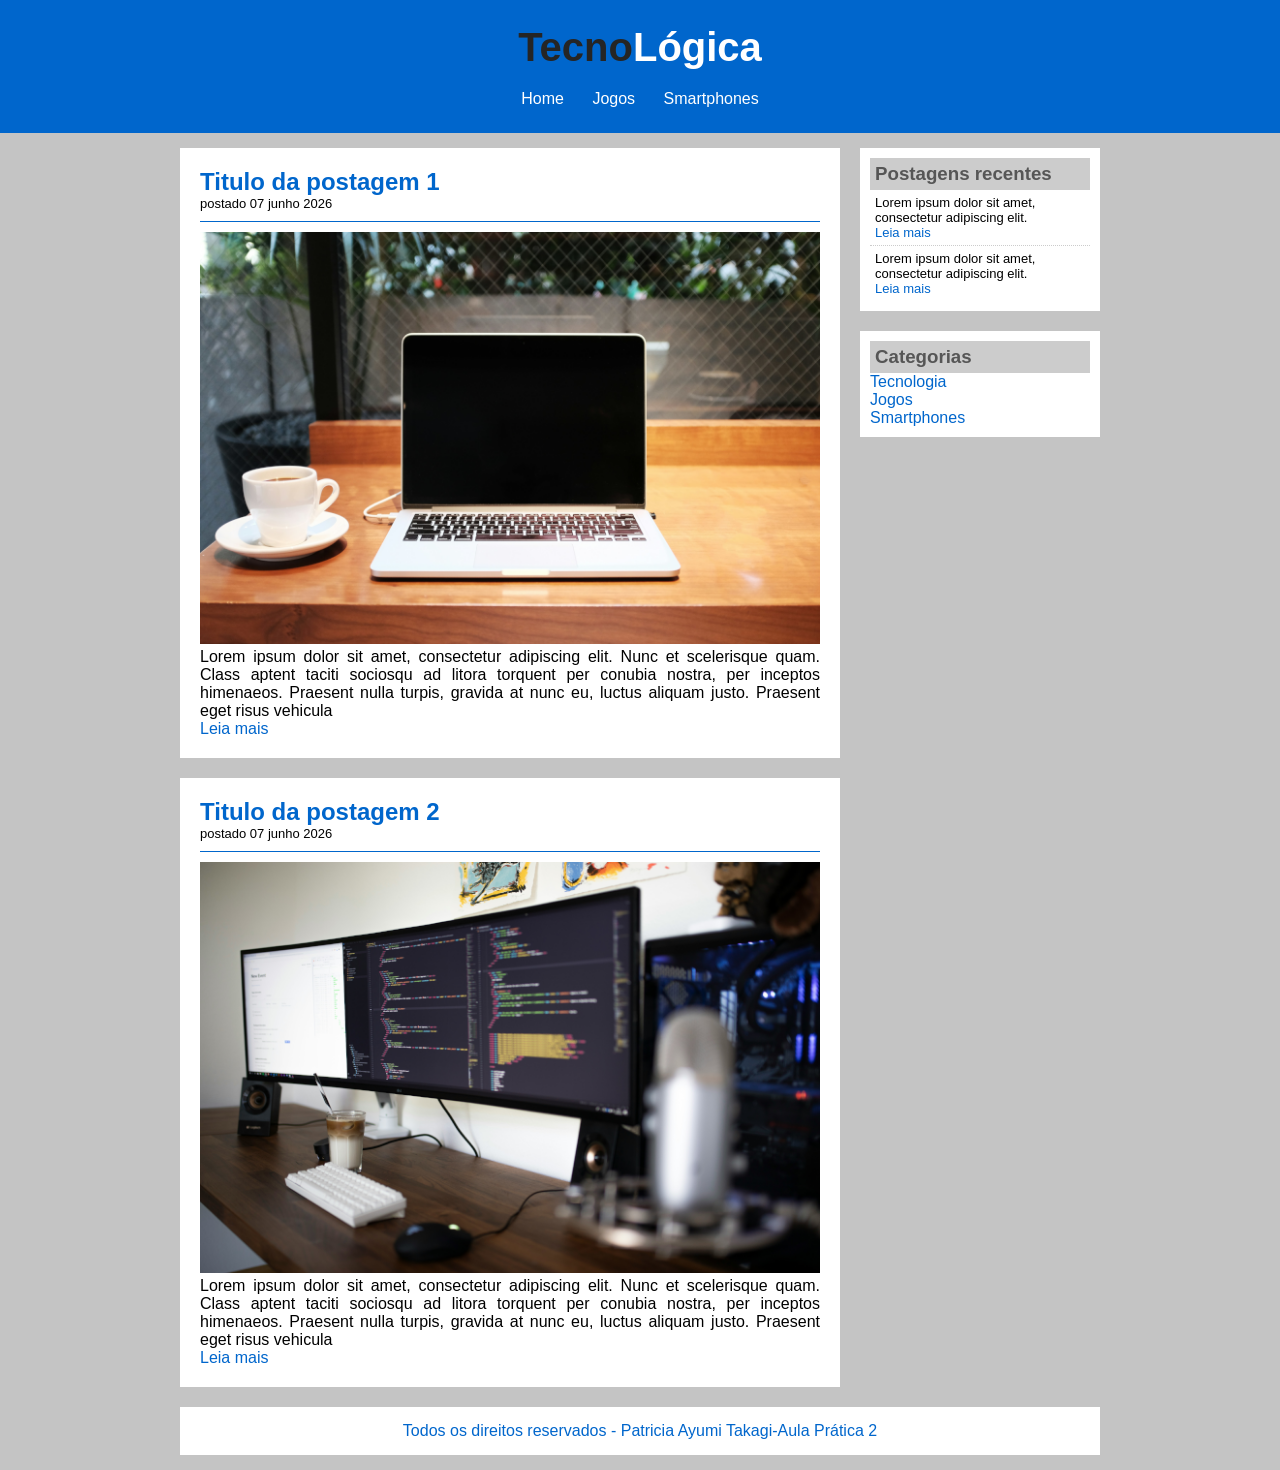
<file: index.html>
<!DOCTYPE html>
<html lang="pt-br">

<head>
    <meta charset="UTF-8">
    <meta name="viewport" content="width=device-width, initial-scale=1.0">
    <title>TecnoLógica - Tudo sobre tecnologia</title>

    <link rel="stylesheet" href="css/style.css">
</head>

<body>

    <div id="header">

        <div id="logo">
            <h1>Tecno<span class="white">Lógica</span></h1>
        </div>
    
        <div id="menu">
            <a href="index.html">Home</a>
            <a href="jogos.html">Jogos</a>
            <a href="smartphones.html">Smartphones</a>
        </div>

    </div>

    <div id="content">

        <div id="posts">

            <!-- abertura postagem -->
            <div class="post">
                <h2>Titulo da postagem 1</h2>
                <span class="data-post">postado 07 junho 2026</span>
                <img class="img-post" src="imagens/tecnologia01.png">
                <p>
                    Lorem ipsum dolor sit amet, consectetur adipiscing elit. Nunc et scelerisque quam. Class aptent taciti sociosqu ad litora torquent per conubia nostra, per inceptos himenaeos. Praesent nulla turpis, gravida at nunc eu, luctus aliquam justo. Praesent eget risus vehicula
                </p>
                <a href="">Leia mais</a>
            </div>
            <!--fechamento postagem -->

            <!-- abertura postagem -->
            <div class="post">
                <h2>Titulo da postagem 2</h2>
                <span class="data-post">postado 07 junho 2026</span>
                <img class="img-post" src="imagens/tecnologia02.png">
                <p>
                    Lorem ipsum dolor sit amet, consectetur adipiscing elit. Nunc et scelerisque quam. Class aptent taciti sociosqu ad litora torquent per conubia nostra, per inceptos himenaeos. Praesent nulla turpis, gravida at nunc eu, luctus aliquam justo. Praesent eget risus vehicula
                </p>
                <a href="">Leia mais</a>
            </div>
            <!--fechamento postagem -->

        </div>
    
        <div id="right-side">

            <div class="content-right">
                <h3>Postagens recentes</h3>

                <div class="post-right">
                    <p>Lorem ipsum dolor sit amet, consectetur adipiscing elit.</p>
                    <a href="">Leia mais</a>
                </div>

                <div class="post-right" style="border-bottom: none;">
                    <p>Lorem ipsum dolor sit amet, consectetur adipiscing elit.</p>
                    <a href="">Leia mais</a>
                </div>

            </div>

            <div class="content-right">
                <h3>Categorias</h3>

                <a href="">Tecnologia</a><br>
                <a href="">Jogos</a><br>
                <a href="">Smartphones</a><br>
                
            </div>

        </div>

        <div id="footer">
            Todos os direitos reservados - Patricia Ayumi Takagi-Aula Prática 2
        </div>

    </div>
</body>

</html>
</file>
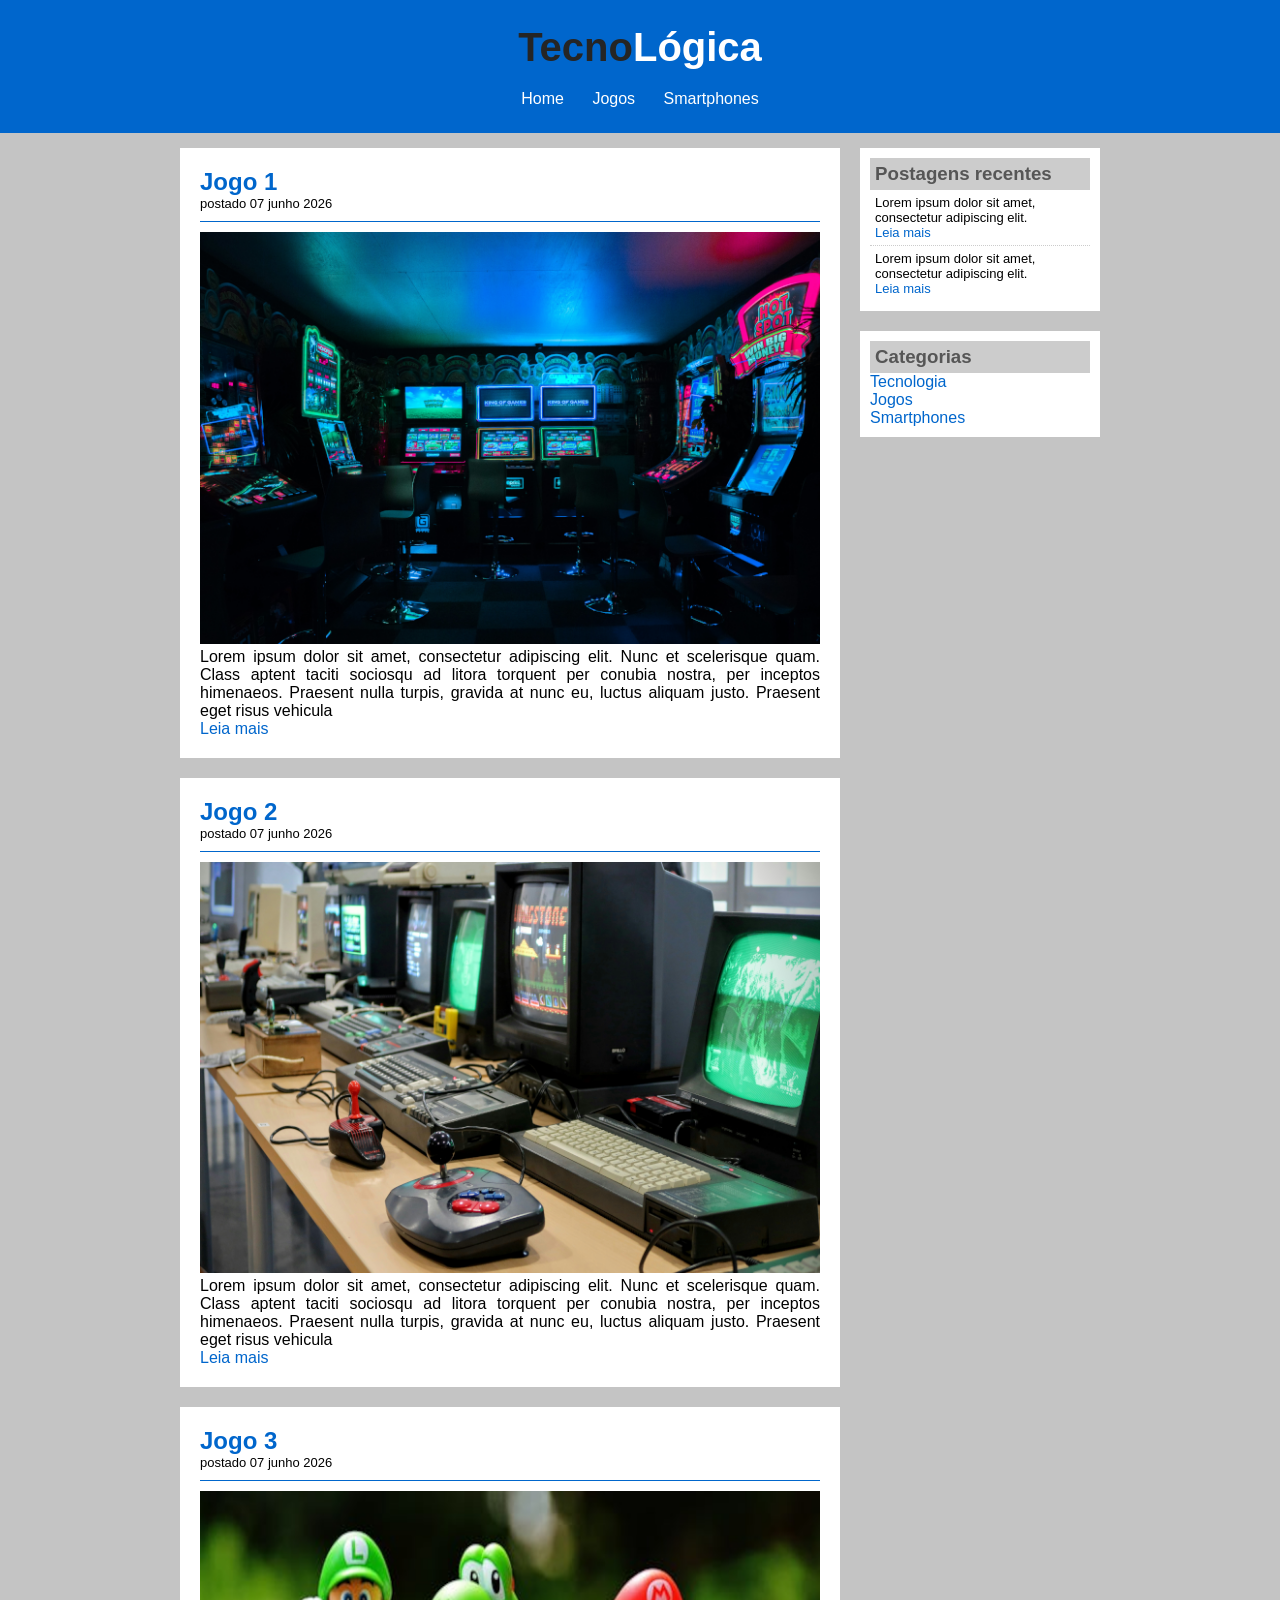
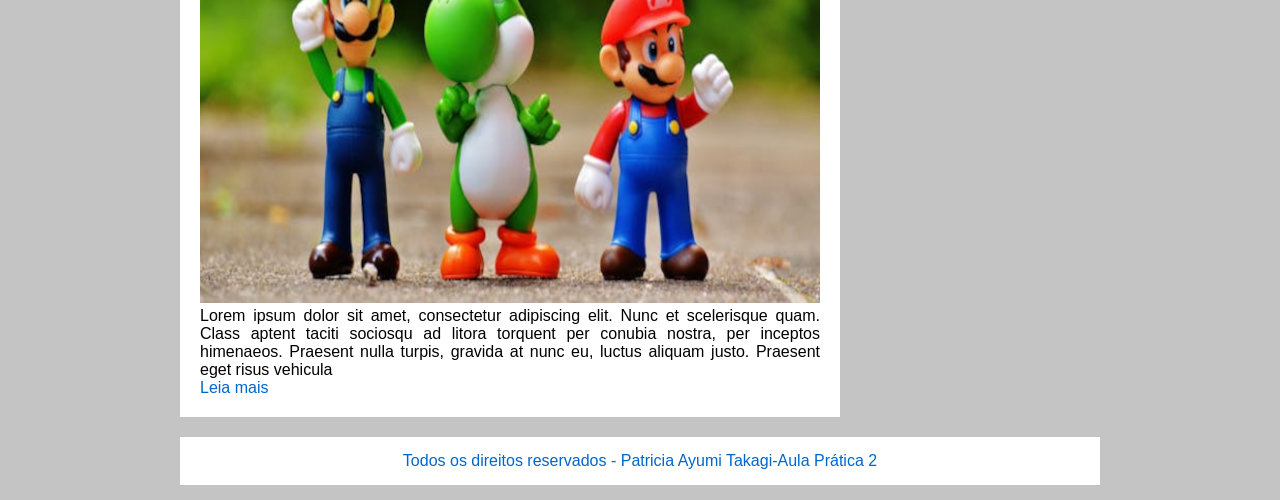
<file: jogos.html>
<!DOCTYPE html>
<html lang="pt-br">

<head>
    <meta charset="UTF-8">
    <meta name="viewport" content="width=device-width, initial-scale=1.0">
    <title>TecnoLógica - Tudo sobre tecnologia</title>

    <link rel="stylesheet" href="css/style.css">
</head>

<body>

    <div id="header">

        <div id="logo">
            <h1>Tecno<span class="white">Lógica</span></h1>
        </div>
    
        <div id="menu">
            <a href="index.html">Home</a>
            <a href="jogos.html">Jogos</a>
            <a href="smartphones.html">Smartphones</a>
        </div>

    </div>

    <div id="content">

        <div id="posts">

            <!-- abertura postagem -->
            <div class="post">
                <h2>Jogo 1</h2>
                <span class="data-post">postado 07 junho 2026</span>
                <img class="img-post" src="imagens/game01.png">
                <p>
                    Lorem ipsum dolor sit amet, consectetur adipiscing elit. Nunc et scelerisque quam. Class aptent taciti sociosqu ad litora torquent per conubia nostra, per inceptos himenaeos. Praesent nulla turpis, gravida at nunc eu, luctus aliquam justo. Praesent eget risus vehicula
                </p>
                <a href="">Leia mais</a>
            </div>
            <!--fechamento postagem -->

            <!-- abertura postagem -->
            <div class="post">
                <h2>Jogo 2</h2>
                <span class="data-post">postado 07 junho 2026</span>
                <img class="img-post" src="imagens/game02.png"
                >
                <p>
                    Lorem ipsum dolor sit amet, consectetur adipiscing elit. Nunc et scelerisque quam. Class aptent taciti sociosqu ad litora torquent per conubia nostra, per inceptos himenaeos. Praesent nulla turpis, gravida at nunc eu, luctus aliquam justo. Praesent eget risus vehicula
                </p>
                <a href="">Leia mais</a>
            </div>
            <!--fechamento postagem -->

            <!-- abertura postagem -->
            <div class="post">
                <h2>Jogo 3</h2>
                <span class="data-post">postado 07 junho 2026</span>
                <img class="img-post" src="imagens/game03.png"
                >
                <p>
                    Lorem ipsum dolor sit amet, consectetur adipiscing elit. Nunc et scelerisque quam. Class aptent taciti sociosqu ad litora torquent per conubia nostra, per inceptos himenaeos. Praesent nulla turpis, gravida at nunc eu, luctus aliquam justo. Praesent eget risus vehicula
                </p>
                <a href="">Leia mais</a>
            </div>
            <!--fechamento postagem -->

        </div>
    
        <div id="right-side">

            <div class="content-right">
                <h3>Postagens recentes</h3>

                <div class="post-right">
                    <p>Lorem ipsum dolor sit amet, consectetur adipiscing elit.</p>
                    <a href="">Leia mais</a>
                </div>

                <div class="post-right" style="border-bottom: none;">
                    <p>Lorem ipsum dolor sit amet, consectetur adipiscing elit.</p>
                    <a href="">Leia mais</a>
                </div>

            </div>

            <div class="content-right">
                <h3>Categorias</h3>

                <a href="">Tecnologia</a><br>
                <a href="">Jogos</a><br>
                <a href="">Smartphones</a><br>
                
            </div>

        </div>

        <div id="footer">
            Todos os direitos reservados - Patricia Ayumi Takagi-Aula Prática 2
        </div>

    </div>
</body>

</html>
</file>
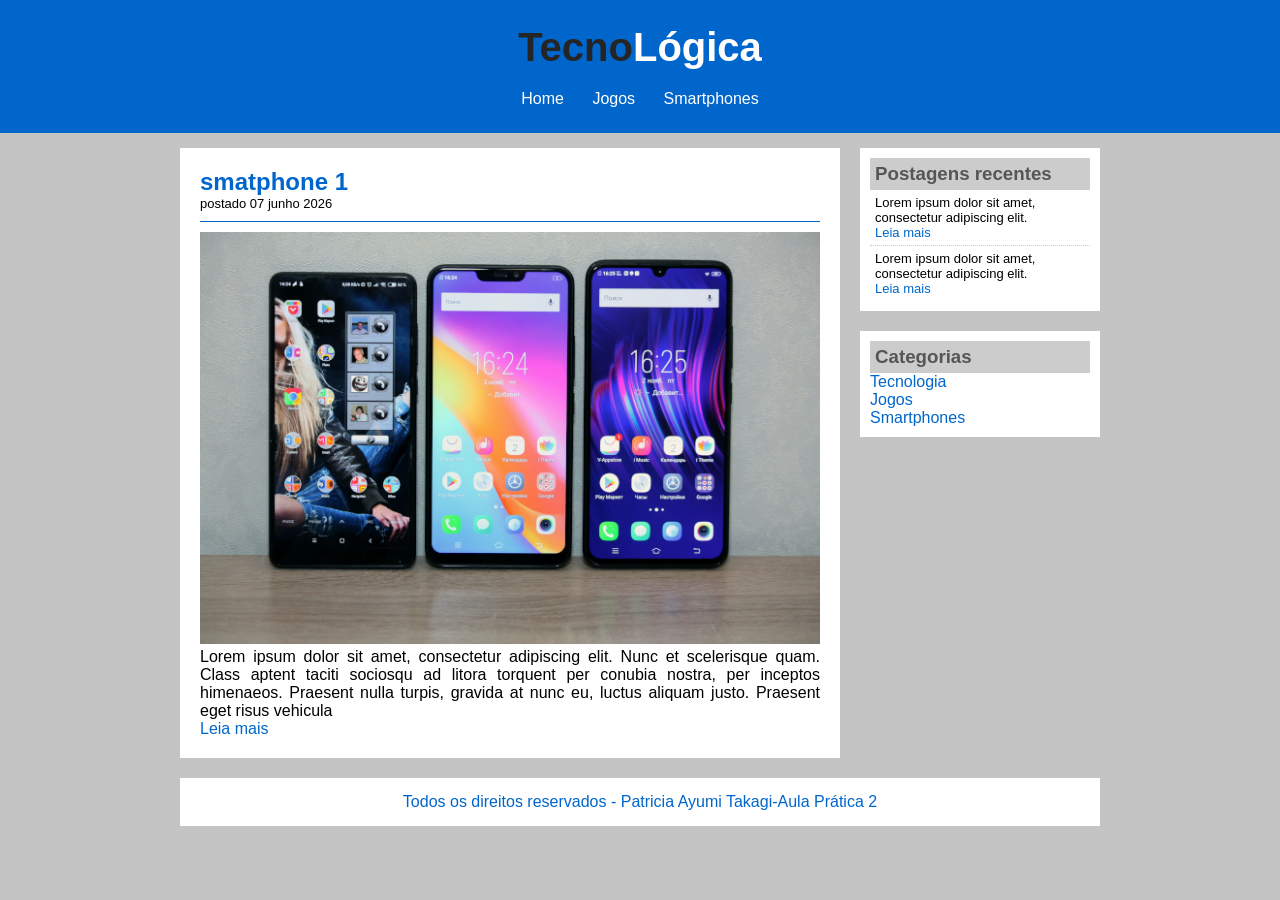
<file: smartphones.html>
<!DOCTYPE html>
<html lang="pt-br">

<head>
    <meta charset="UTF-8">
    <meta name="viewport" content="width=device-width, initial-scale=1.0">
    <title>TecnoLógica - Tudo sobre tecnologia</title>

    <link rel="stylesheet" href="css/style.css">
</head>

<body>

    <div id="header">

        <div id="logo">
            <h1>Tecno<span class="white">Lógica</span></h1>
        </div>
    
        <div id="menu">
            <a href="index.html">Home</a>
            <a href="jogos.html">Jogos</a>
            <a href="smartphones.html">Smartphones</a>
        </div>

    </div>

    <div id="content">

        <div id="posts">

            <!-- abertura postagem -->
            <div class="post">
                <h2>smatphone 1</h2>
                <span class="data-post">postado 07 junho 2026</span>
                <img class="img-post" src="imagens/smartphone01.png">
                <p>
                    Lorem ipsum dolor sit amet, consectetur adipiscing elit. Nunc et scelerisque quam. Class aptent taciti sociosqu ad litora torquent per conubia nostra, per inceptos himenaeos. Praesent nulla turpis, gravida at nunc eu, luctus aliquam justo. Praesent eget risus vehicula
                </p>
                <a href="">Leia mais</a>
            </div>
            <!--fechamento postagem -->
           
        </div>
    
        <div id="right-side">

            <div class="content-right">
                <h3>Postagens recentes</h3>

                <div class="post-right">
                    <p>Lorem ipsum dolor sit amet, consectetur adipiscing elit.</p>
                    <a href="">Leia mais</a>
                </div>

                <div class="post-right" style="border-bottom: none;">
                    <p>Lorem ipsum dolor sit amet, consectetur adipiscing elit.</p>
                    <a href="">Leia mais</a>
                </div>

            </div>

            <div class="content-right">
                <h3>Categorias</h3>

                <a href="">Tecnologia</a><br>
                <a href="">Jogos</a><br>
                <a href="">Smartphones</a><br>
                
            </div>

        </div>

       <div id="footer">
            Todos os direitos reservados - Patricia Ayumi Takagi-Aula Prática 2
        </div>

    </div>
</body>

</html>
</file>
<file: css/style.css>
/*
******LIMPAR FORMATAÇÕES******
*/
*{
    margin: 0;
    padding: 0;
}

/*
******FORMATAÇÕES GENÉRICAS******
*/
body{ /*vai aplicar fomratação em todo corpo do html*/
    font-size: 16px;
    font-family: 'Trebuchet MS', 'Lucida Sans Unicode', 'Lucida Grande', 'Lucida Sans', Arial, sans-serif;
    background-color: #C4C4C4;
}

h1{ /*vai aplicar formatação nos títulos h1*/
    color: #252525;
    font-size: 40px;
}
h2{ /*vai aplicar formatação nos títulos h2*/
    color: #0066CC;
}
h3{ /*vai aplicar formatação nos títulos h3*/
    color: #565656;
    background: #CCCCCC;
    padding: 5px
}

/*
******HEADER:******
*/
#header{
    background-color: #0066CC;
    padding: 15px;
    text-align: center;
}

#logo,#menu{
    padding: 10px;
}

#header a:link, #header a:visited{
    color: #FFFFFF;
    padding: 8px 12px;
}

#header a:hover{
    color: #0066CC;
    background-color: #FFFFFF;
    text-decoration:none;
}

.white{
    color: #FFFFFF;
}

/*
******CONTENT******
*/
#content{
    width: 920px;/*largura*/
    margin:0 auto;  /*para centralizar o conteudo usamos a propriedade margim: superior e inferior=0 e direita e esquerda=distribuida de forma automática*/
    padding: 15px; /*margem interna de 15px em todos os lados*/
}

#posts{
    width: 660px; /*largura*/
    float: left; /*flutuar para esquerda */
}

.post{
    padding: 20px;
    margin-bottom: 20px; /*margem inferior*/
    background: #FFFFFF;
    text-align: justify;/*alinhamento do texto justificado*/
}

.data-post{
    font-size: 13px; /*tamanho da fonte*/
    border-bottom: 1px solid #0066CC; /*borda inferior 1px sólida e azul*/
    padding-bottom: 10px; /*padding inferior*/
    margin-bottom: 10px; /*margem inferior*/
    display: block; /*mostrar em bloco.Necessário para mudar o comportamento de uma tag em bloco*/
}

.img-post{
    width: 620px;/*usamos apenas width (largura) pois se usar height(altura) também, corremos risco de distorcer a imagem*/

}

/*
******RIGHT SIDE******
*/
#right-side{
    width: 240px; /*tamanho (ver observação)*/
    float: right; /*flutuar à direita*/
}

.content-right{
    background: #FFFFFF;
    padding: 10px;
    margin-bottom: 20px;
}

.post-right{
    font-size: 13px; /*fonte menor pois é parte de menos destaque do site*/
    padding: 5px; /* 5px em todos os lados*/
    border-bottom: 1px dotted #CCCCCC; /*pontilhado bem pequeno em tom de cinza*/
}
/*
******FORMATAÇÃO DE LINKS******
*/
a{
    text-decoration: none;/*retira toda decoração de texto*/
}

a:link, a:visited{
    color: #0066CC; /*todos os link e visitados em azul*/
}
a:hover{
    text-decoration: underline; /*ao passar o cursor em cima fica sublinhado*/
 }

 #footer{
    clear: both; /*limpando o comportamento de flutuação à direita*/
    text-align: center; /*alinhado ao centro*/
    padding: 15px;
    background: #FFFFFF; /*fundo branco*/
    color: #0066CC; /*cor da letra azul*/
 }
</file>
